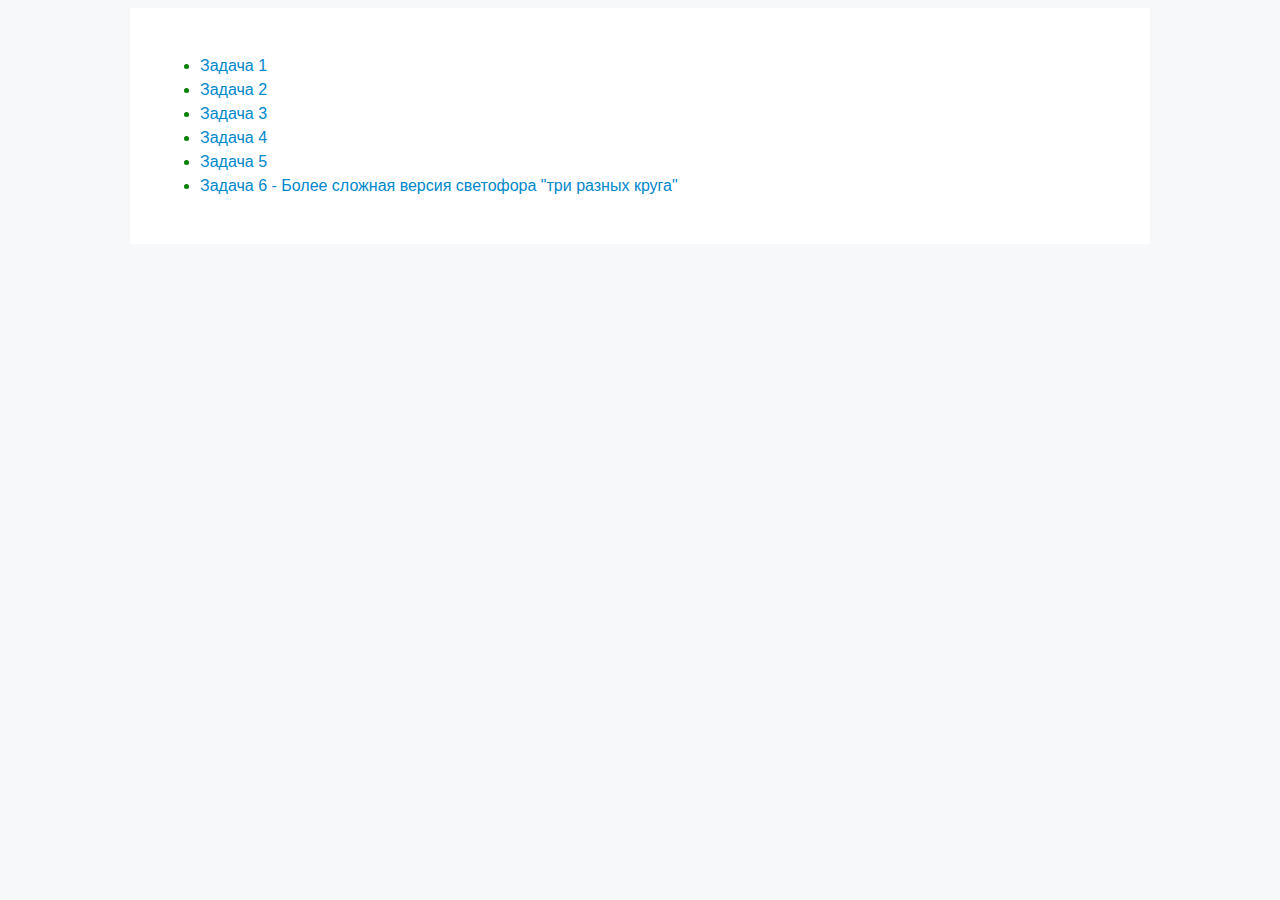
<file: index.html>
<!DOCTYPE html>
<html lang="ru">
<head>
    <meta charset="UTF-8">
    <title>JS-Start</title>
	<!--Подключаем стили css-->
	<link rel="stylesheet" href="css/main.css">
</head>
<body>
<div class="container">
	<ul class="list-slyled">
	  <li>
		<a href="task1/index.html">Задача 1</a>
	  </li>
	  <li>
		<a href="task2/index.html">Задача 2</a>
	  </li>
	  <li>
		<a href="task3/index.html">Задача 3</a>
	  </li>
	  <li>
		<a href="task4/index.html">Задача 4</a>
	  </li>
	  <li>
		<a href="task5/index.html">Задача 5</a>
	  </li>
	  <li>
		<a href="task6/index.html">Задача 6 - Более сложная версия светофора "три разных круга"</a>
	  </li>
	</ul>
</div>
</body>
</html>
</file>
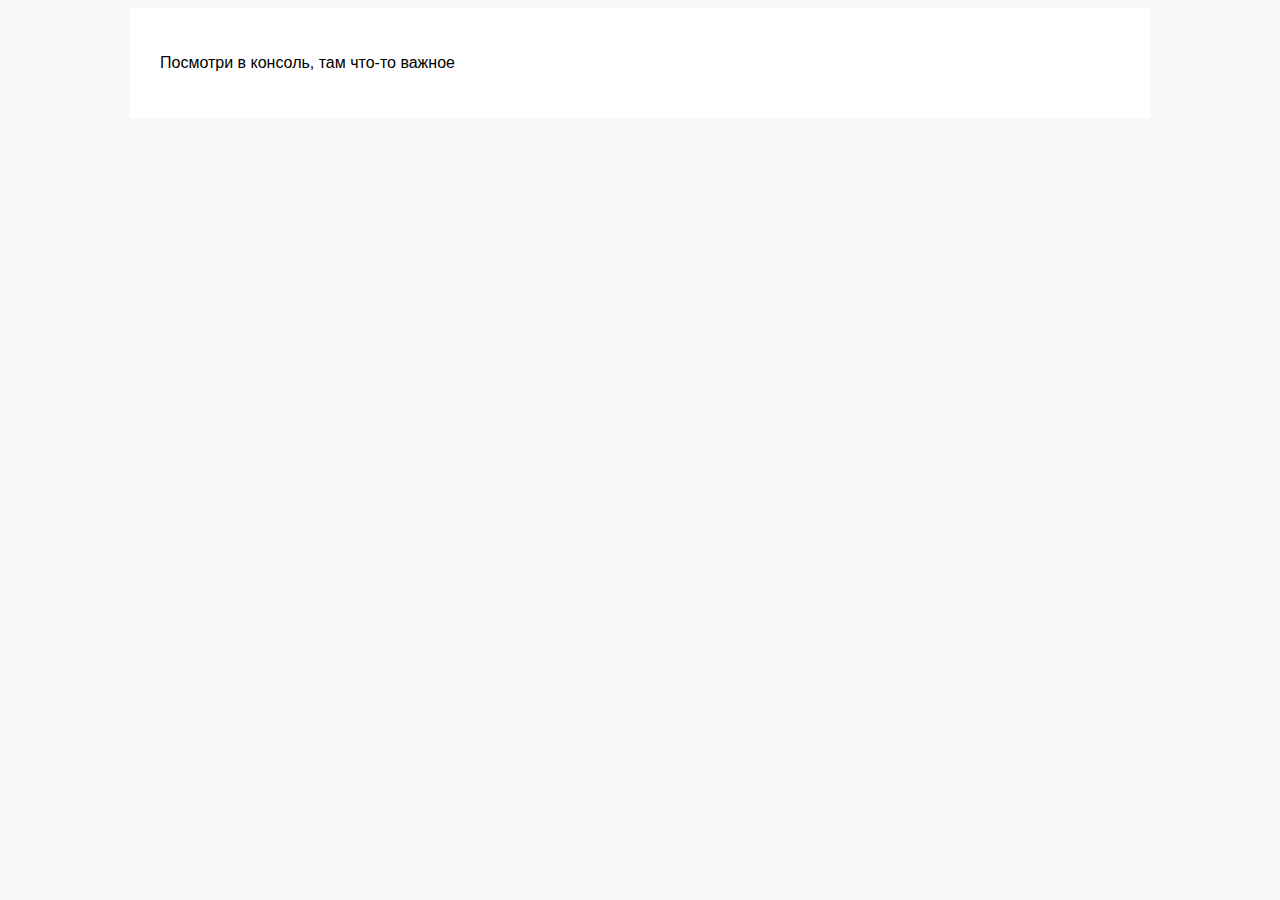
<file: task1/index.html>
<!DOCTYPE html>
<html lang="en">
<head>
    <meta charset="UTF-8">
    <title>JS-Start Задание - 1</title>
	<!--Подключаем стили css-->
	<link rel="stylesheet" href="../css/main.css">
</head>
<body>
<div class="container">
	<p>Посмотри в консоль, там что-то важное</p>
</div>
</body>
<script src="script.js"></script>
</html>
</file>
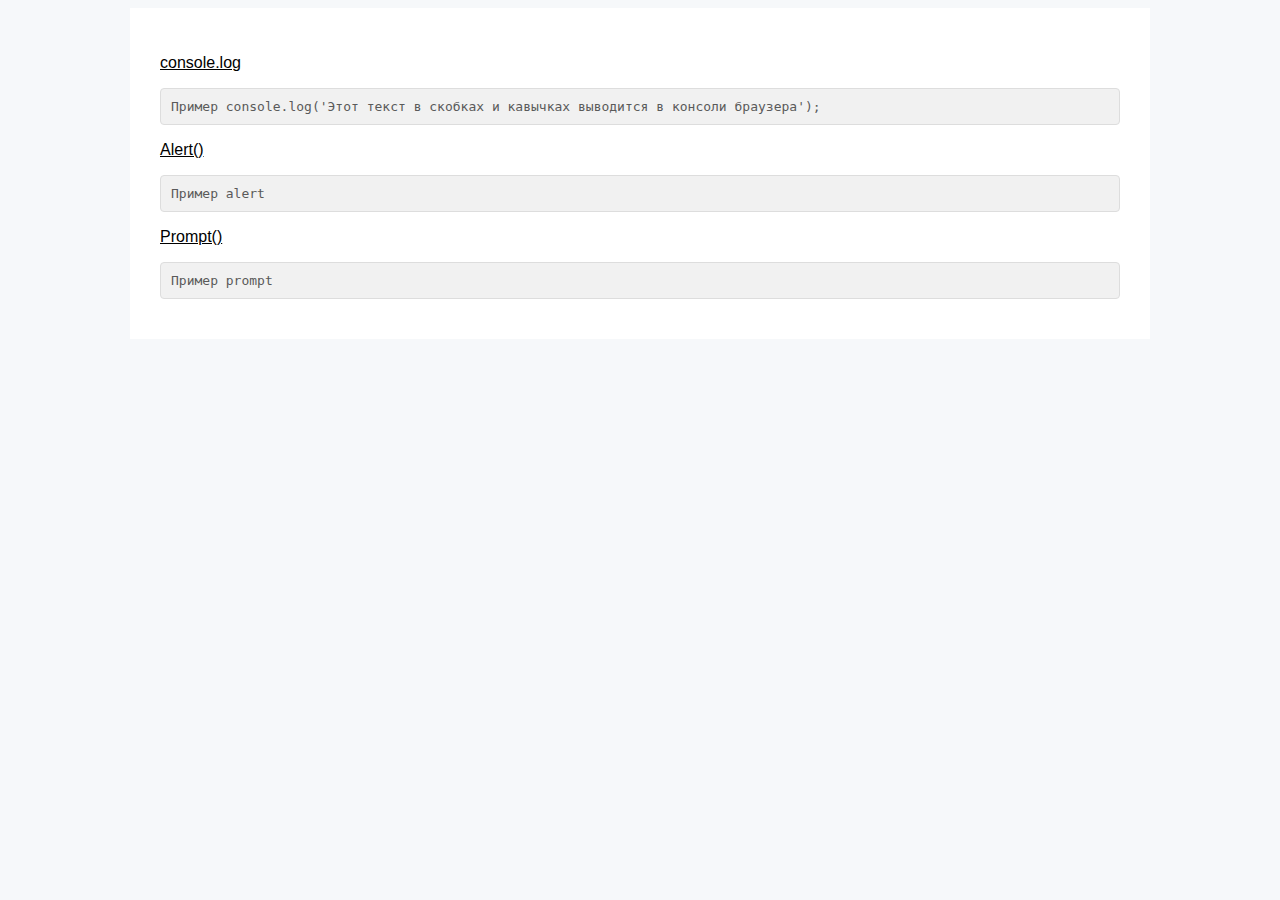
<file: task2/index.html>
<!DOCTYPE html>
<html lang="ru">
<head>
    <meta charset="UTF-8">
    <title>JS-Start Задание - 3</title>
		<!--Подключаем стили css-->
	<link rel="stylesheet" href="../css/main.css">
</head>
<body>
<div class="container">
<p class="pointer" id="consoleLog">console.log</p>
<code>
  Пример console.log('Этот текст в скобках и кавычках выводится в консоли браузера');
</code>
<p class="pointer" id="alert">Alert()</p>
<code>
  Пример alert
</code>
<p class="pointer" id="prompt">Prompt()</p>
<code>
  Пример prompt
</code>
<script src="script.js"></script>
</div>
</body>
</html>
</file>
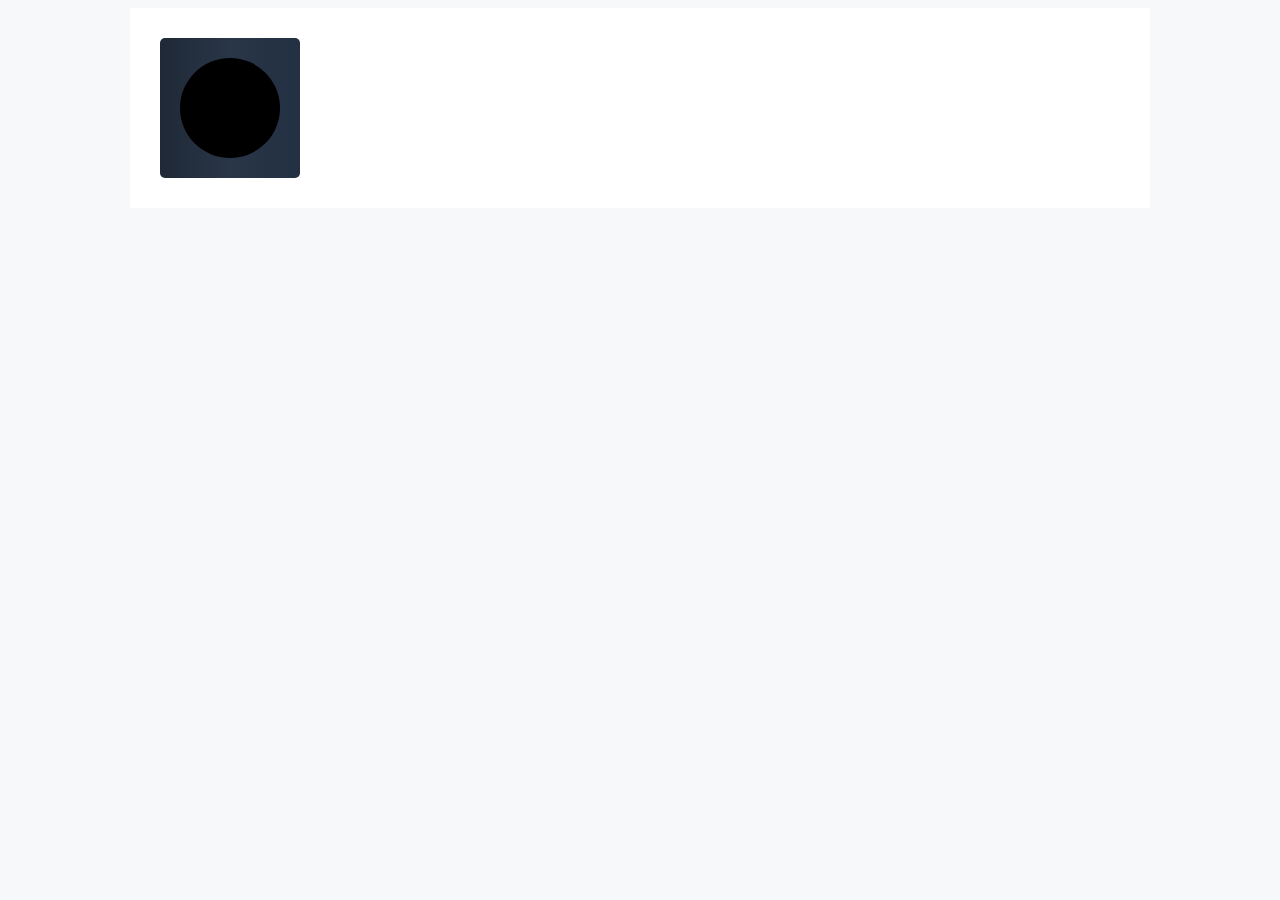
<file: task3/index.html>
<!DOCTYPE html>
<html lang="ru">
<head>
    <meta charset="UTF-8">
    <title>JS-Start Задание - 3</title>
	<!--Подключаем стили css-->
	<link rel="stylesheet" href="../css/main.css">
</head>
<body>
<div class="container">
	<div class="block">
		<div id="circle"></div>
	</div>
	<script src="script.js"></script>
</div>
</body>
</html>
</file>
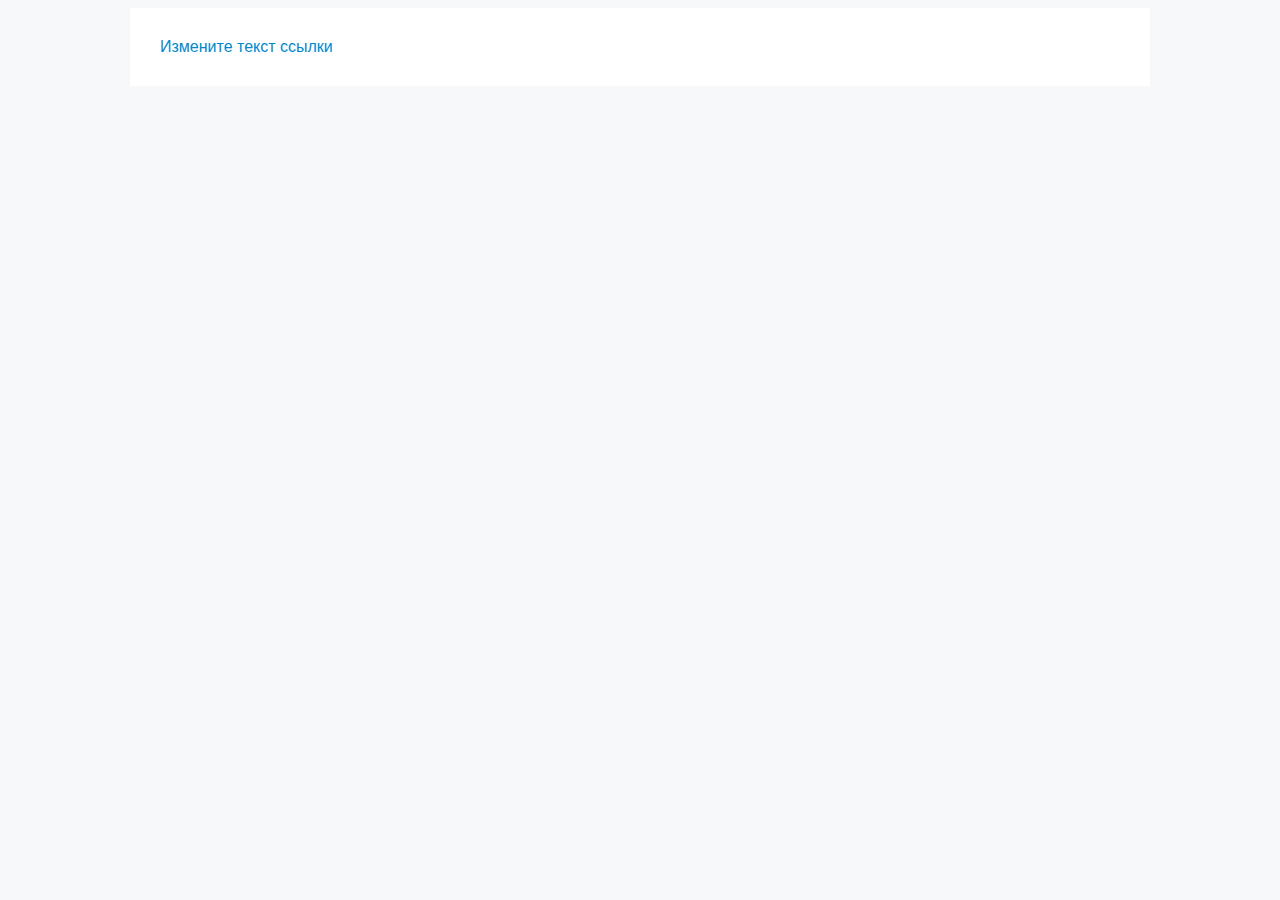
<file: task4/index.html>
<!DOCTYPE html>
<html lang="ru">
<head>
    <meta charset="UTF-8">
    <title>JS-Start Задание - 4</title>
	<!--Подключаем стили css-->
	<link rel="stylesheet" href="../css/main.css">
</head>
<body>
	<div class="container">
			<!--Пример с сылкой на другой сайт для того чтобы убедится в работе preventDefault()-->
		<a id="prompt" href="https://skillfactory.ru">Измените текст ссылки</a>
		<script src="script.js"></script>
	</div>
</body>
</html>
</file>
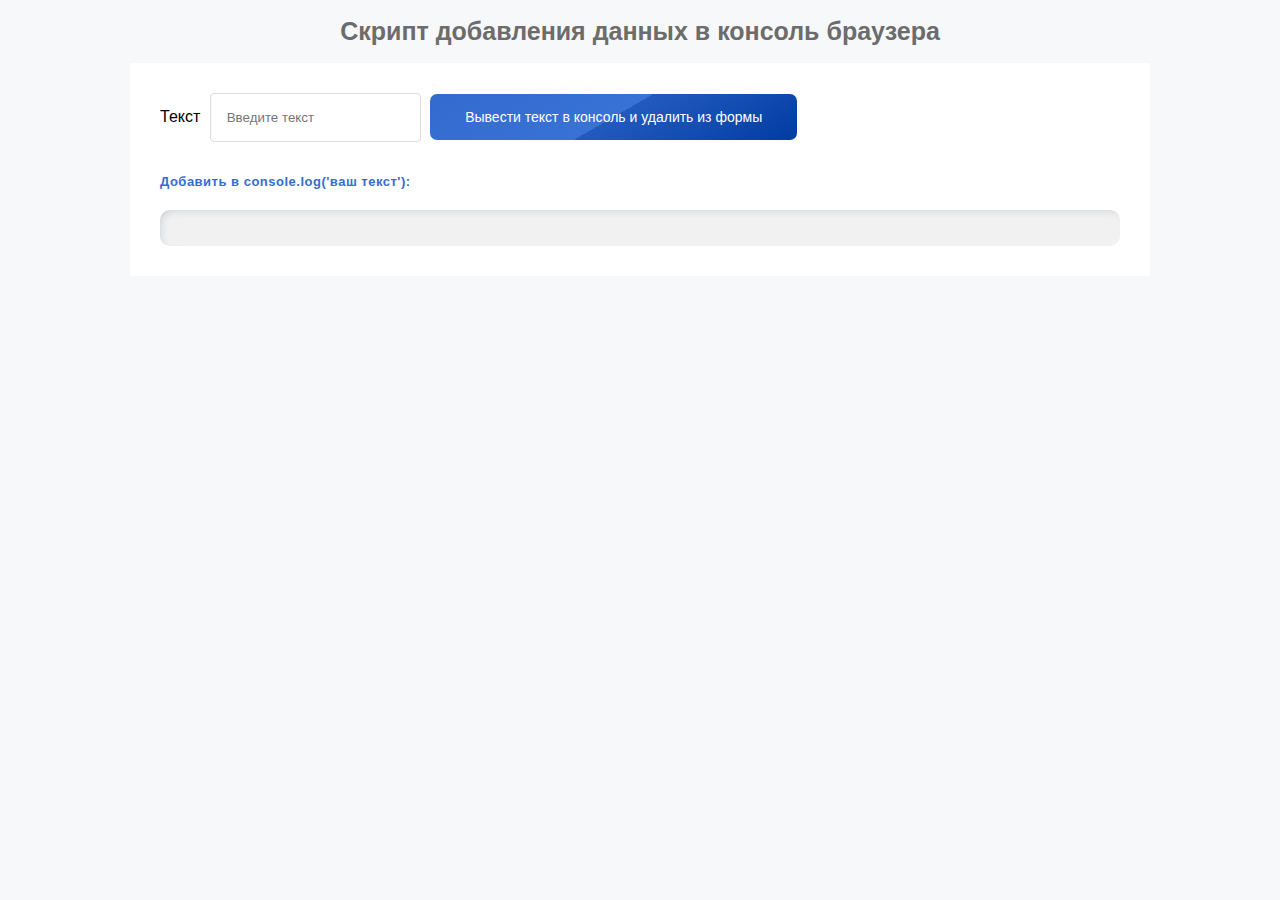
<file: task5/index.html>
<!DOCTYPE html>
<html lang="ru">
   <head>
      <meta charset="UTF-8">
      <title>JS-Start Задание - 5</title>
      <!--Подключаем стили css-->
      <link rel="stylesheet" href="../css/main.css">
   </head>
   <body>
   
	<h1>Скрипт добавления данных в консоль браузера</h1>
      <div class="container">
         <form action="#">
            <label>
            Текст
            <input id="text" class="form-control" type="text" placeholder="Введите текст">
            </label>
            <button id="button" class="btn" type="submit">
            Вывести текст в консоль и удалить из формы
            </button>
         </form>
         <div class="item-2">
			 <strong class="item-strong">Добавить в console.log('ваш текст'):</strong>
			 <div class="well">
				<p id="duplicateField"></p>
			 </div>
			 
		 </div>
      </div>
	  <script src="script.js"></script>
   </body>
</html>
</file>
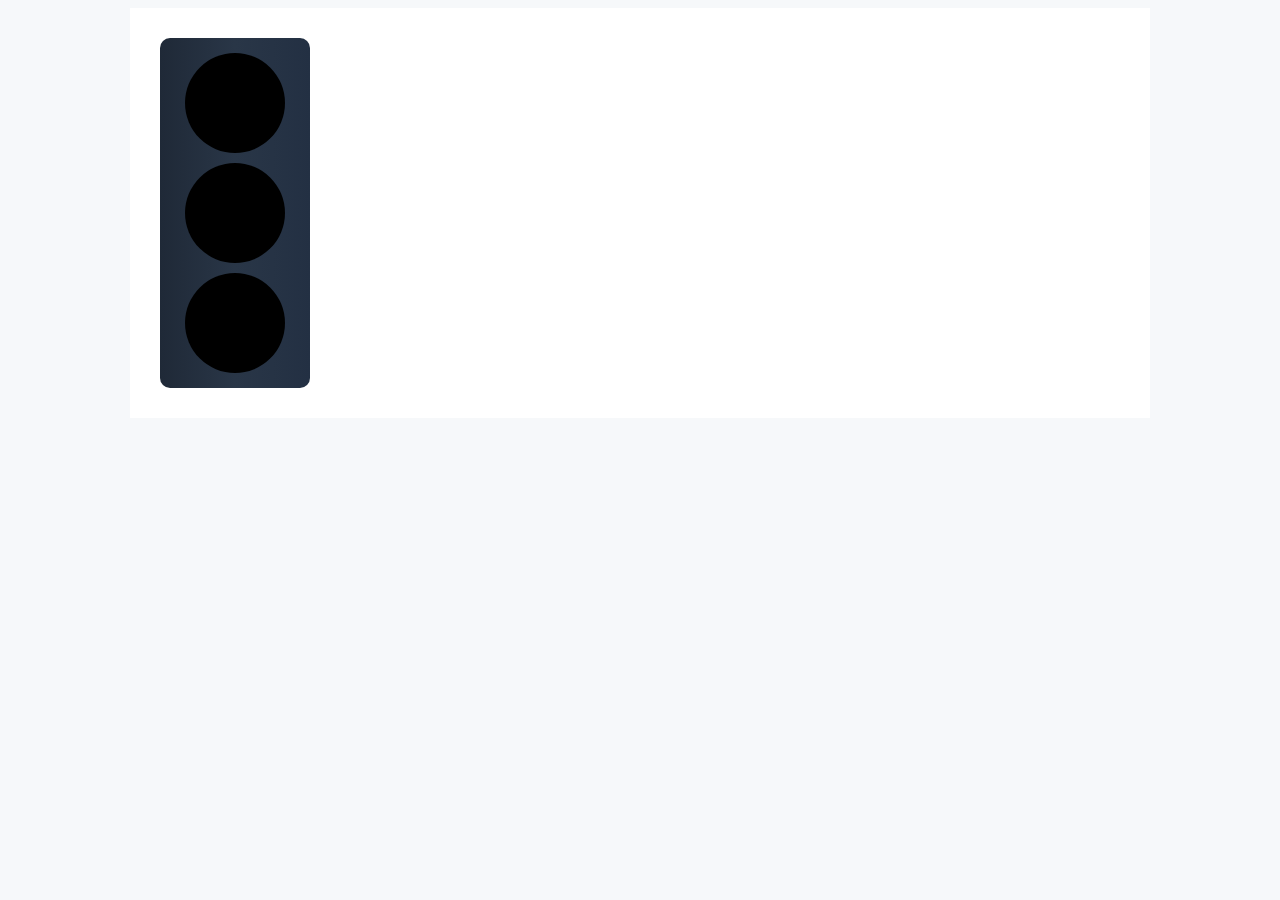
<file: task6/index.html>
<!DOCTYPE html>
<html lang="ru">
<head>
    <meta charset="UTF-8">
    <title>JS-Start - Светофор 3 разных круга</title>
    <link rel="stylesheet" href="../css/main.css">
</head>
<body>
    <div class="container">
        <div class="traffic-light">
            <div class="circle" id="circle-green"></div>
	        <div class="circle" id="circle-yellow"></div>
		    <div class="circle" id="circle-red"></div>
        </div>
    </div>
    <script src="script.js"></script>
</body>
</html>
</file>
<file: css/main.css>
body{
background:#f6f8fa;
font-family:sans-serif;

}


a {
	color:#0088cc;
	text-decoration:none;
}

::marker{
	color:green;
}

a:hover{
	color:#000;
}

ul.list-slyled {
    line-height: 1.5;
}

.container{
	width:960px;
	margin:auto;
	background:#fff;
	padding: 30px;

}


code {
    padding: 10px;
    background: #f1f1f1;
    margin: 10px 0px;
    display: block;
    border-radius: 4px;
    border: 1px solid #ddd;
    color: #5a5a5a;
}

h1 {
    text-align: center;
    color: #6c6c6c;
    font-size: 25px;
}

.item-2 {
    margin-top: 30px;
}

.pointer{
text-decoration:underline;
}

.pointer:hover {
    cursor: pointer;
    color: #0088cc;
    transition: 0.3s;
}



.traffic-light {
    display: flex;
    flex-direction: column;
    align-items: center;
    padding: 10px;
    width: 130px;
    border-radius: 10px;
    background: linear-gradient(90deg, #1f2937, #293647, #233043);
}

#circle {
  width: 100px;
  height: 100px;
  border-radius: 50%;
  background: black;
}

#circle:hover{
	cursor:pointer;
}

.circle{
  width: 100px;
  height: 100px;
  border-radius: 50%;
  background: black;
  margin: 5px 0;
  cursor: pointer;
  transition: background-color 0.3s ease;
}

.block {
    padding: 20px;
    width: 100px;
    border-radius: 5px;
    background: linear-gradient(90deg, #1f2937, #293647, #233043);
    aspect-ratio: 1;
}



.btn {
    display: inline-block;
    padding: 15px 35px;
    background: linear-gradient(150deg, rgba(51, 106, 206, 1) 0%, rgba(57, 114, 213, 1) 50%, rgba(35, 90, 191, 1) 50%, rgba(1, 60, 163, 1) 100%);
    font-size: 14px;
    color: #fff;
    border-radius: 7px;
    border: 0px;
}

.btn:hover {
  background: linear-gradient(150deg, rgba(1, 60, 163, 1) 0%, rgba(35, 90, 191, 1) 50%, rgba(57, 114, 213, 1) 50%, rgba(51, 106, 206, 1) 100%);
 cursor:pointer;	
}

input.form-control {
    padding: 16px;
    border: 1px solid #ddd;
    border-radius: 4px;
    margin-right: 5px;
    margin-left: 5px;
}

strong.item-strong {
    font-size: 13px;
    letter-spacing: 0.5px;
    color: #366dd1;
}

.well {
    padding: 10px;
    background: #f1f1f1;
    border-radius: 10px;
    -webkit-box-shadow: 4px 4px 9px -4px rgba(34, 60, 80, 0.2) inset;
    -moz-box-shadow: 4px 4px 9px -4px rgba(34, 60, 80, 0.2) inset;
    box-shadow: 4px 4px 9px -4px rgba(34, 60, 80, 0.2) inset;
	margin-top: 20px;
}

#duplicateField {
  -webkit-animation: duplicateField 2s linear infinite;
  animation: duplicateField  2s linear infinite;
}
@-webkit-keyframes duplicateField {
  0% {color: rgb(60 255 85); }
  50% { color: rgb(18 17 17); }
  100% { color: rgb(0 0 0); }
}
@keyframes duplicateField {
  0% {color: rgb(60 255 85); }
  50% { color: rgb(18 17 17); }
  100% { color: rgb(0 0 0); }
}
</file>
